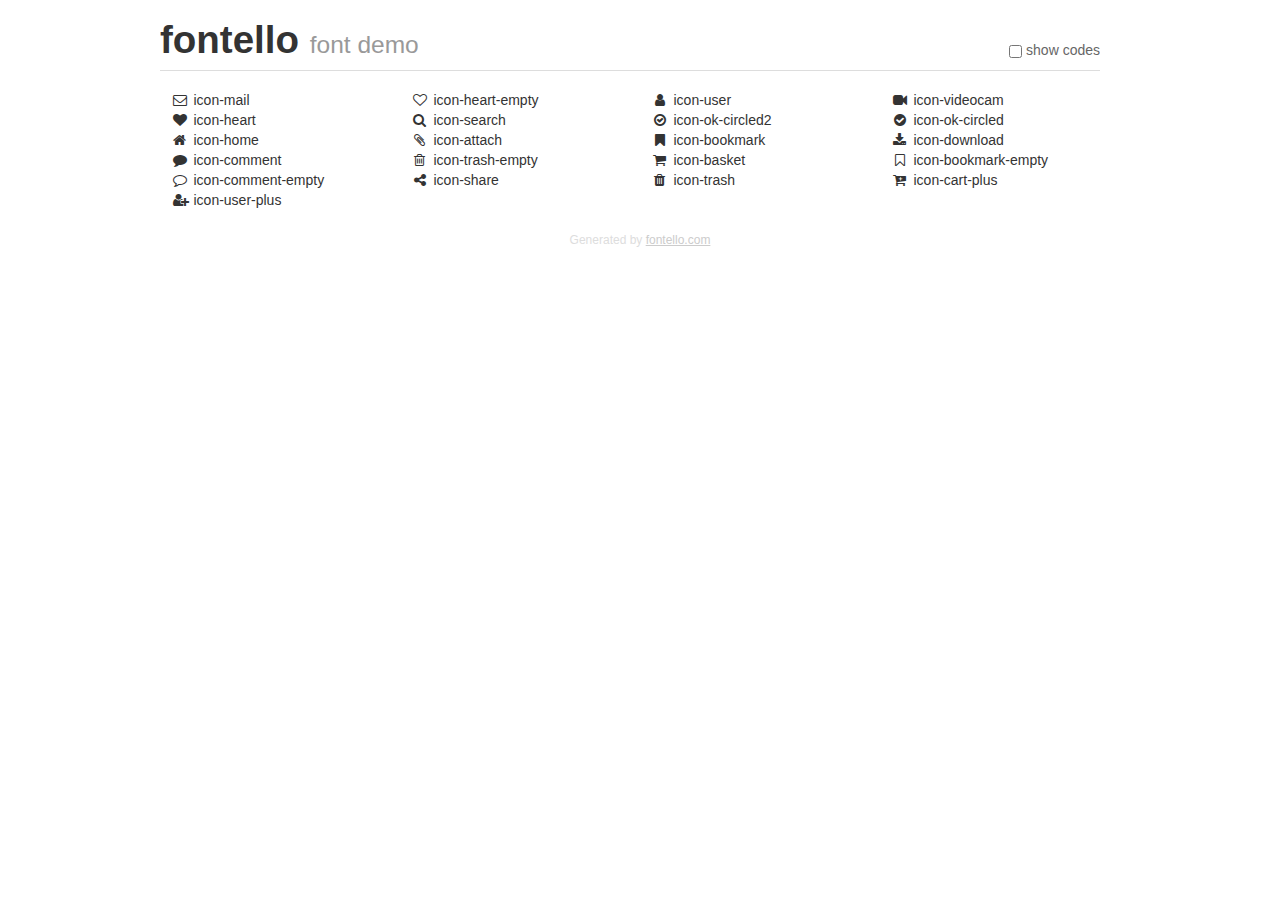
<file: BAEUMTEO/fontello/demo.html>
<!DOCTYPE html>
<html>
  <head>
  <!--[if lt IE 9]><script language="javascript" type="text/javascript" src="//html5shim.googlecode.com/svn/trunk/html5.js"></script><![endif]-->
  <meta charset="UTF-8">
  <style>
    html {
      font-size: 100%;
      -webkit-text-size-adjust: 100%;
      -ms-text-size-adjust: 100%;
    }
    a:focus {
      outline: thin dotted #333;
      outline: 5px auto -webkit-focus-ring-color;
      outline-offset: -2px;
    }
    a:hover,
    a:active {
      outline: 0;
    }
    input {
      margin: 0;
      font-size: 100%;
      vertical-align: middle;
      *overflow: visible;
      line-height: normal;
    }
    input::-moz-focus-inner {
      padding: 0;
      border: 0;
    }
    body {
      margin: 0;
      font-family: "Helvetica Neue", Helvetica, Arial, sans-serif;
      font-size: 14px;
      line-height: 20px;
      color: #333;
      background-color: #fff;
    }
    a {
      color: #08c;
      text-decoration: none;
    }
    a:hover {
      color: #005580;
      text-decoration: underline;
    }
    .row {
      margin-left: -20px;
      *zoom: 1;
    }
    .row:before,
    .row:after {
      display: table;
      content: "";
      line-height: 0;
    }
    .row:after {
      clear: both;
    }
    .span3 {
      float: left;
      min-height: 1px;
      margin-left: 20px;
      width: 220px;
    }
    .container {
      width: 940px;
      margin-right: auto;
      margin-left: auto;
      *zoom: 1;
    }
    .container:before,
    .container:after {
      display: table;
      content: "";
      line-height: 0;
    }
    .container:after {
      clear: both;
    }
    small {
      font-size: 85%;
    }
    h1 {
      margin: 10px 0;
      font-family: inherit;
      font-weight: bold;
      line-height: 20px;
      color: inherit;
      text-rendering: optimizelegibility;
      line-height: 40px;
      font-size: 38.5px;
    }
    h1 small {
      font-weight: normal;
      line-height: 1;
      color: #999;
      font-size: 24.5px;
    }

    body {
      margin-top: 90px;
    }
    .header {
      position: fixed;
      top: 0;
      left: 50%;
      margin-left: -480px;
      background-color: #fff;
      border-bottom: 1px solid #ddd;
      padding-top: 10px;
      z-index: 10;
    }
    .footer {
      color: #ddd;
      font-size: 12px;
      text-align: center;
      margin-top: 20px;
    }
    .footer a {
      color: #ccc;
      text-decoration: underline;
    }
    .the-icons {
      font-size: 14px;
      line-height: 24px;
    }
    .switch {
      position: absolute;
      right: 0;
      bottom: 10px;
      color: #666;
    }
    .switch input {
      margin-right: 0.3em;
    }
    .codesOn .i-name {
      display: none;
    }
    .codesOn .i-code {
      display: inline;
    }
    .i-code {
      display: none;
    }
    @font-face {
      font-family: 'fontello';
      src: url('./font/fontello.eot?42764220');
      src: url('./font/fontello.eot?42764220#iefix') format('embedded-opentype'),
           url('./font/fontello.woff?42764220') format('woff'),
           url('./font/fontello.ttf?42764220') format('truetype'),
           url('./font/fontello.svg?42764220#fontello') format('svg');
      font-weight: normal;
      font-style: normal;
    }
    .demo-icon {
      font-family: "fontello";
      font-style: normal;
      font-weight: normal;
      speak: never;
     
      display: inline-block;
      text-decoration: inherit;
      width: 1em;
      margin-right: .2em;
      text-align: center;
      /* opacity: .8; */
     
      /* For safety - reset parent styles, that can break glyph codes*/
      font-variant: normal;
      text-transform: none;
     
      /* fix buttons height, for twitter bootstrap */
      line-height: 1em;
     
      /* Animation center compensation - margins should be symmetric */
      /* remove if not needed */
      margin-left: .2em;
     
      /* You can be more comfortable with increased icons size */
      /* font-size: 120%; */
     
      /* Font smoothing. That was taken from TWBS */
      -webkit-font-smoothing: antialiased;
      -moz-osx-font-smoothing: grayscale;
     
      /* Uncomment for 3D effect */
      /* text-shadow: 1px 1px 1px rgba(127, 127, 127, 0.3); */
    }
    </style>
    <link rel="stylesheet" href="css/animation.css"><!--[if IE 7]><link rel="stylesheet" href="css/" + font.fontname + "-ie7.css"><![endif]-->
    <script>
      function toggleCodes(on) {
        var obj = document.getElementById('icons');
      
        if (on) {
          obj.className += ' codesOn';
        } else {
          obj.className = obj.className.replace(' codesOn', '');
        }
      }
    </script>
  </head>
  <body>
    <div class="container header">
      <h1>fontello <small>font demo</small></h1>
      <label class="switch">
        <input type="checkbox" onclick="toggleCodes(this.checked)">show codes
      </label>
    </div>
    <div class="container" id="icons">
      <div class="row">
        <div class="span3" title="Code: 0xe800">
          <i class="demo-icon icon-mail">&#xe800;</i> <span class="i-name">icon-mail</span><span class="i-code">0xe800</span>
        </div>
        <div class="span3" title="Code: 0xe801">
          <i class="demo-icon icon-heart-empty">&#xe801;</i> <span class="i-name">icon-heart-empty</span><span class="i-code">0xe801</span>
        </div>
        <div class="span3" title="Code: 0xe802">
          <i class="demo-icon icon-user">&#xe802;</i> <span class="i-name">icon-user</span><span class="i-code">0xe802</span>
        </div>
        <div class="span3" title="Code: 0xe803">
          <i class="demo-icon icon-videocam">&#xe803;</i> <span class="i-name">icon-videocam</span><span class="i-code">0xe803</span>
        </div>
      </div>
      <div class="row">
        <div class="span3" title="Code: 0xe804">
          <i class="demo-icon icon-heart">&#xe804;</i> <span class="i-name">icon-heart</span><span class="i-code">0xe804</span>
        </div>
        <div class="span3" title="Code: 0xe805">
          <i class="demo-icon icon-search">&#xe805;</i> <span class="i-name">icon-search</span><span class="i-code">0xe805</span>
        </div>
        <div class="span3" title="Code: 0xe806">
          <i class="demo-icon icon-ok-circled2">&#xe806;</i> <span class="i-name">icon-ok-circled2</span><span class="i-code">0xe806</span>
        </div>
        <div class="span3" title="Code: 0xe807">
          <i class="demo-icon icon-ok-circled">&#xe807;</i> <span class="i-name">icon-ok-circled</span><span class="i-code">0xe807</span>
        </div>
      </div>
      <div class="row">
        <div class="span3" title="Code: 0xe808">
          <i class="demo-icon icon-home">&#xe808;</i> <span class="i-name">icon-home</span><span class="i-code">0xe808</span>
        </div>
        <div class="span3" title="Code: 0xe809">
          <i class="demo-icon icon-attach">&#xe809;</i> <span class="i-name">icon-attach</span><span class="i-code">0xe809</span>
        </div>
        <div class="span3" title="Code: 0xe80a">
          <i class="demo-icon icon-bookmark">&#xe80a;</i> <span class="i-name">icon-bookmark</span><span class="i-code">0xe80a</span>
        </div>
        <div class="span3" title="Code: 0xe80b">
          <i class="demo-icon icon-download">&#xe80b;</i> <span class="i-name">icon-download</span><span class="i-code">0xe80b</span>
        </div>
      </div>
      <div class="row">
        <div class="span3" title="Code: 0xe80c">
          <i class="demo-icon icon-comment">&#xe80c;</i> <span class="i-name">icon-comment</span><span class="i-code">0xe80c</span>
        </div>
        <div class="span3" title="Code: 0xe80d">
          <i class="demo-icon icon-trash-empty">&#xe80d;</i> <span class="i-name">icon-trash-empty</span><span class="i-code">0xe80d</span>
        </div>
        <div class="span3" title="Code: 0xe80e">
          <i class="demo-icon icon-basket">&#xe80e;</i> <span class="i-name">icon-basket</span><span class="i-code">0xe80e</span>
        </div>
        <div class="span3" title="Code: 0xf097">
          <i class="demo-icon icon-bookmark-empty">&#xf097;</i> <span class="i-name">icon-bookmark-empty</span><span class="i-code">0xf097</span>
        </div>
      </div>
      <div class="row">
        <div class="span3" title="Code: 0xf0e5">
          <i class="demo-icon icon-comment-empty">&#xf0e5;</i> <span class="i-name">icon-comment-empty</span><span class="i-code">0xf0e5</span>
        </div>
        <div class="span3" title="Code: 0xf1e0">
          <i class="demo-icon icon-share">&#xf1e0;</i> <span class="i-name">icon-share</span><span class="i-code">0xf1e0</span>
        </div>
        <div class="span3" title="Code: 0xf1f8">
          <i class="demo-icon icon-trash">&#xf1f8;</i> <span class="i-name">icon-trash</span><span class="i-code">0xf1f8</span>
        </div>
        <div class="span3" title="Code: 0xf217">
          <i class="demo-icon icon-cart-plus">&#xf217;</i> <span class="i-name">icon-cart-plus</span><span class="i-code">0xf217</span>
        </div>
      </div>
      <div class="row">
        <div class="span3" title="Code: 0xf234">
          <i class="demo-icon icon-user-plus">&#xf234;</i> <span class="i-name">icon-user-plus</span><span class="i-code">0xf234</span>
        </div>
      </div>
    </div>
    <div class="container footer">Generated by <a href="https://fontello.com">fontello.com</a></div>
  </body>
</html>
</file>
<file: BAEUMTEO/fontello/css/animation.css>
/*
   Animation example, for spinners
*/
.animate-spin {
  -moz-animation: spin 2s infinite linear;
  -o-animation: spin 2s infinite linear;
  -webkit-animation: spin 2s infinite linear;
  animation: spin 2s infinite linear;
  display: inline-block;
}
@-moz-keyframes spin {
  0% {
    -moz-transform: rotate(0deg);
    -o-transform: rotate(0deg);
    -webkit-transform: rotate(0deg);
    transform: rotate(0deg);
  }

  100% {
    -moz-transform: rotate(359deg);
    -o-transform: rotate(359deg);
    -webkit-transform: rotate(359deg);
    transform: rotate(359deg);
  }
}
@-webkit-keyframes spin {
  0% {
    -moz-transform: rotate(0deg);
    -o-transform: rotate(0deg);
    -webkit-transform: rotate(0deg);
    transform: rotate(0deg);
  }

  100% {
    -moz-transform: rotate(359deg);
    -o-transform: rotate(359deg);
    -webkit-transform: rotate(359deg);
    transform: rotate(359deg);
  }
}
@-o-keyframes spin {
  0% {
    -moz-transform: rotate(0deg);
    -o-transform: rotate(0deg);
    -webkit-transform: rotate(0deg);
    transform: rotate(0deg);
  }

  100% {
    -moz-transform: rotate(359deg);
    -o-transform: rotate(359deg);
    -webkit-transform: rotate(359deg);
    transform: rotate(359deg);
  }
}
@-ms-keyframes spin {
  0% {
    -moz-transform: rotate(0deg);
    -o-transform: rotate(0deg);
    -webkit-transform: rotate(0deg);
    transform: rotate(0deg);
  }

  100% {
    -moz-transform: rotate(359deg);
    -o-transform: rotate(359deg);
    -webkit-transform: rotate(359deg);
    transform: rotate(359deg);
  }
}
@keyframes spin {
  0% {
    -moz-transform: rotate(0deg);
    -o-transform: rotate(0deg);
    -webkit-transform: rotate(0deg);
    transform: rotate(0deg);
  }

  100% {
    -moz-transform: rotate(359deg);
    -o-transform: rotate(359deg);
    -webkit-transform: rotate(359deg);
    transform: rotate(359deg);
  }
}
</file>
